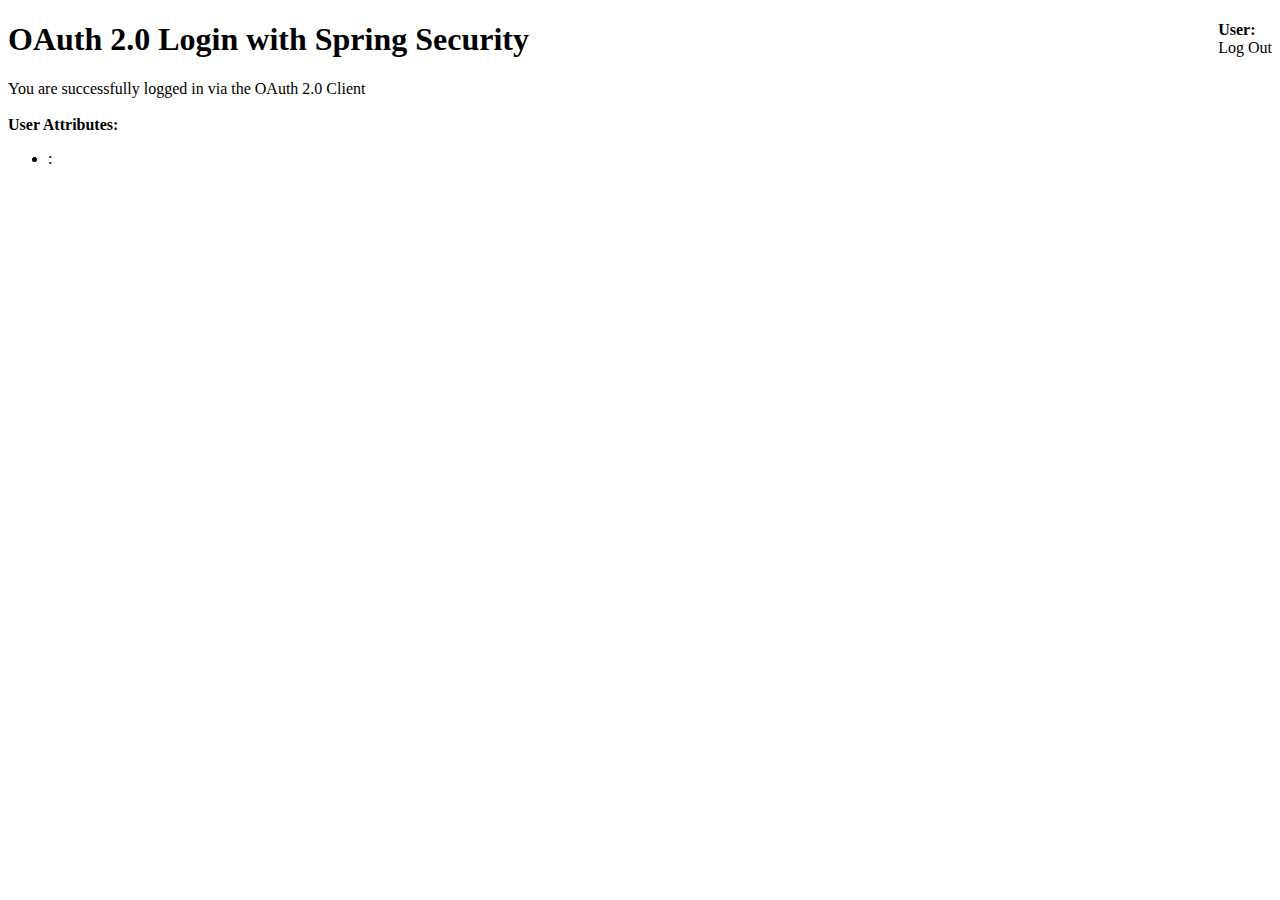
<file: mss-api/mss-gateway/src/main/resources/templates/index.html>
<!DOCTYPE html>
<!--
  ~ /*
  ~  * Copyright 2002-2018 the original author or authors.
  ~  *
  ~  * Licensed under the Apache License, Version 2.0 (the "License");
  ~  * you may not use this file except in compliance with the License.
  ~  * You may obtain a copy of the License at
  ~  *
  ~  *      http://www.apache.org/licenses/LICENSE-2.0
  ~  *
  ~  * Unless required by applicable law or agreed to in writing, software
  ~  * distributed under the License is distributed on an "AS IS" BASIS,
  ~  * WITHOUT WARRANTIES OR CONDITIONS OF ANY KIND, either express or implied.
  ~  * See the License for the specific language governing permissions and
  ~  * limitations under the License.
  ~  */
  ~
  -->

<html xmlns="http://www.w3.org/1999/xhtml" xmlns:th="http://www.thymeleaf.org">
<head>
	<title>Spring Security - OAuth 2.0 Login</title>
	<meta charset="utf-8" />
</head>
<body>
<div style="float: right" th:fragment="logout">
	<div style="float:left">
		<span style="font-weight:bold">User: </span><span th:text="${userName}"></span>
	</div>
	<div style="float:none">&nbsp;</div>
	<div style="float:right">
		<a th:href="@{/logout}">Log Out</a>
	</div>
</div>
<h1>OAuth 2.0 Login with Spring Security</h1>
<div>
	You are successfully logged in <span style="font-weight:bold" th:text="${userName}"></span>
	via the OAuth 2.0 Client <span style="font-weight:bold" th:text="${clientName}"></span>
</div>
<div>&nbsp;</div>
<div>
	<span style="font-weight:bold">User Attributes:</span>
	<ul>
		<li th:each="userAttribute : ${userAttributes}">
			<span style="font-weight:bold" th:text="${userAttribute.key}"></span>: <span th:text="${userAttribute.value}"></span>
		</li>
	</ul>
</div>
</body>
</html>
</file>
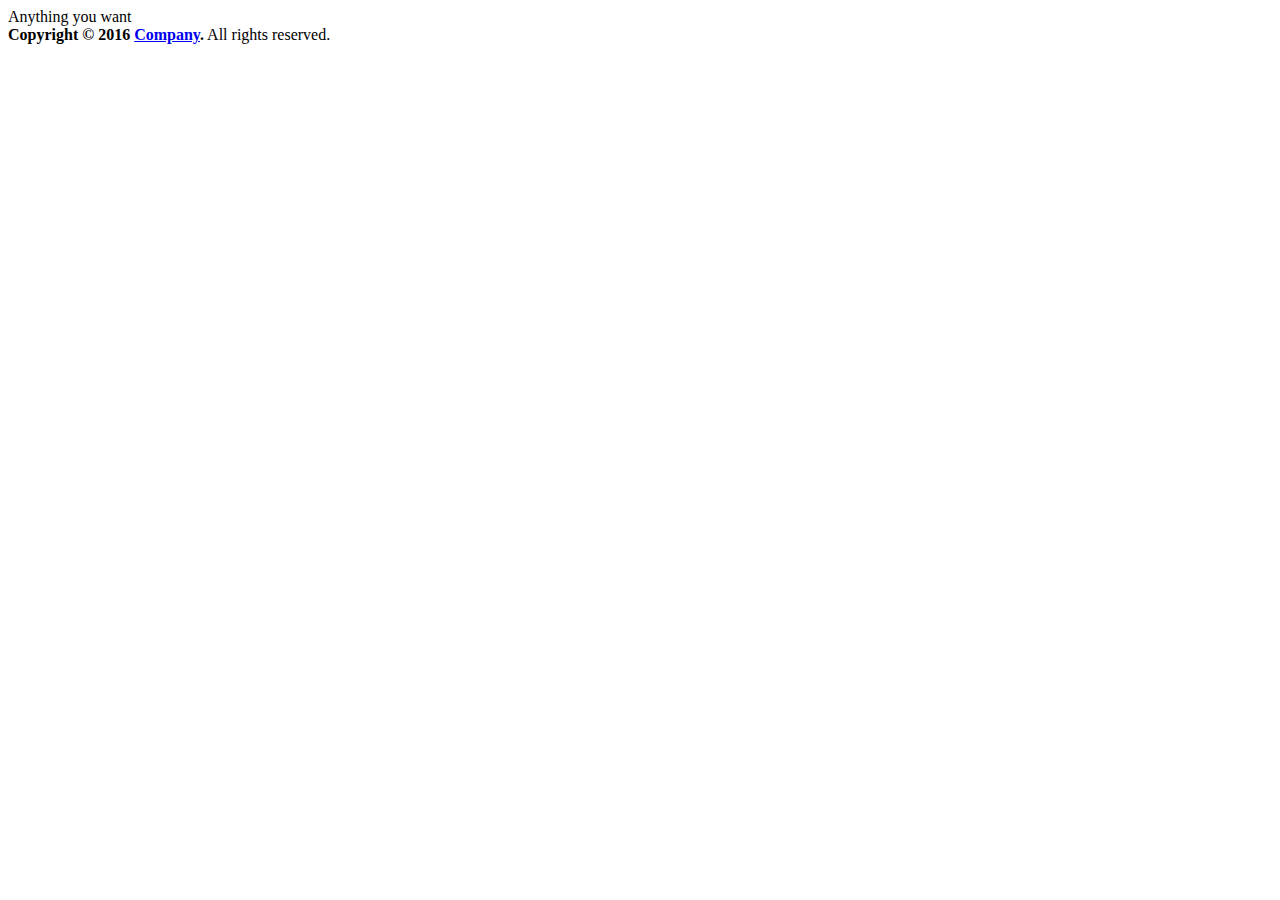
<file: Micro-Service-Resource01/src/main/resources/templates/component/footer.html>
<!DOCTYPE html>
<html lang="en">
<head>
    <meta charset="UTF-8">
    <title>Title</title>
</head>
<body>
<!-- Main Footer -->
<footer class="main-footer">
    <!-- To the right -->
    <div class="pull-right hidden-xs">
        Anything you want
    </div>
    <!-- Default to the left -->
    <strong>Copyright &copy; 2016 <a href="#">Company</a>.</strong> All rights reserved.
</footer>
</body>
</html>
</file>
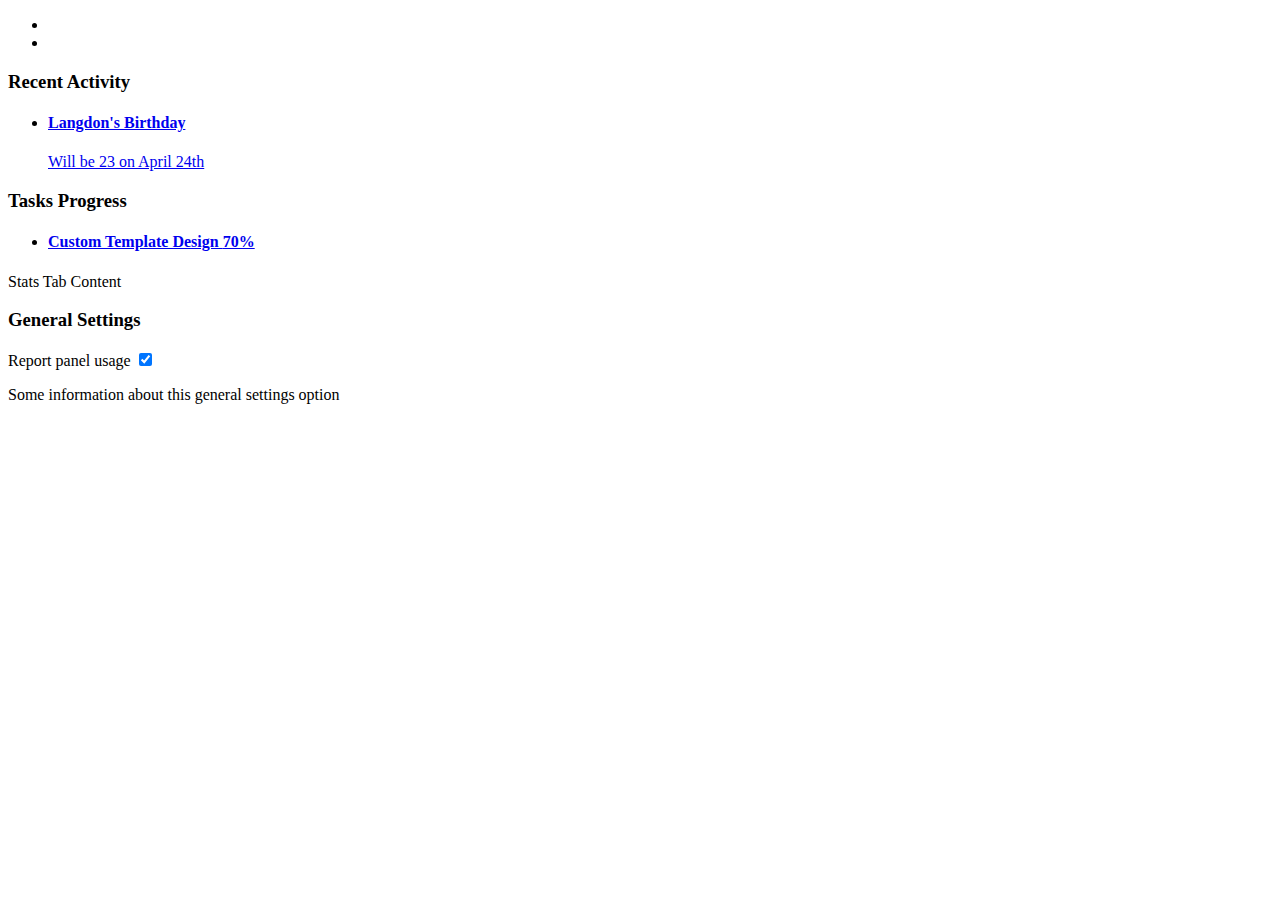
<file: Micro-Service-Resource01/src/main/resources/templates/component/setting.html>
<!DOCTYPE html>
<html lang="en">
<head>
    <meta charset="UTF-8">
    <title>Title</title>
</head>
<body>
<!-- Control Sidebar -->
<aside class="control-sidebar control-sidebar-dark">
    <!-- Create the tabs -->
    <ul class="nav nav-tabs nav-justified control-sidebar-tabs">
        <li class="active"><a href="#control-sidebar-home-tab" data-toggle="tab"><i class="fa fa-home"></i></a></li>
        <li><a href="#control-sidebar-settings-tab" data-toggle="tab"><i class="fa fa-gears"></i></a></li>
    </ul>
    <!-- Tab panes -->
    <div class="tab-content">
        <!-- Home tab content -->
        <div class="tab-pane active" id="control-sidebar-home-tab">
            <h3 class="control-sidebar-heading">Recent Activity</h3>
            <ul class="control-sidebar-menu">
                <li>
                    <a href="javascript:;">
                        <i class="menu-icon fa fa-birthday-cake bg-red"></i>

                        <div class="menu-info">
                            <h4 class="control-sidebar-subheading">Langdon's Birthday</h4>

                            <p>Will be 23 on April 24th</p>
                        </div>
                    </a>
                </li>
            </ul>
            <!-- /.controller-sidebar-menu -->

            <h3 class="control-sidebar-heading">Tasks Progress</h3>
            <ul class="control-sidebar-menu">
                <li>
                    <a href="javascript:;">
                        <h4 class="control-sidebar-subheading">
                            Custom Template Design
                            <span class="pull-right-container">
                    <span class="label label-danger pull-right">70%</span>
                  </span>
                        </h4>

                        <div class="progress progress-xxs">
                            <div class="progress-bar progress-bar-danger" style="width: 70%"></div>
                        </div>
                    </a>
                </li>
            </ul>
            <!-- /.controller-sidebar-menu -->

        </div>
        <!-- /.tab-pane -->
        <!-- Stats tab content -->
        <div class="tab-pane" id="control-sidebar-stats-tab">Stats Tab Content</div>
        <!-- /.tab-pane -->
        <!-- Settings tab content -->
        <div class="tab-pane" id="control-sidebar-settings-tab">
            <form method="post">
                <h3 class="control-sidebar-heading">General Settings</h3>

                <div class="form-group">
                    <label class="control-sidebar-subheading">
                        Report panel usage
                        <input type="checkbox" class="pull-right" checked>
                    </label>

                    <p>
                        Some information about this general settings option
                    </p>
                </div>
                <!-- /.form-group -->
            </form>
        </div>
        <!-- /.tab-pane -->
    </div>
</aside>
</body>
</html>
</file>
